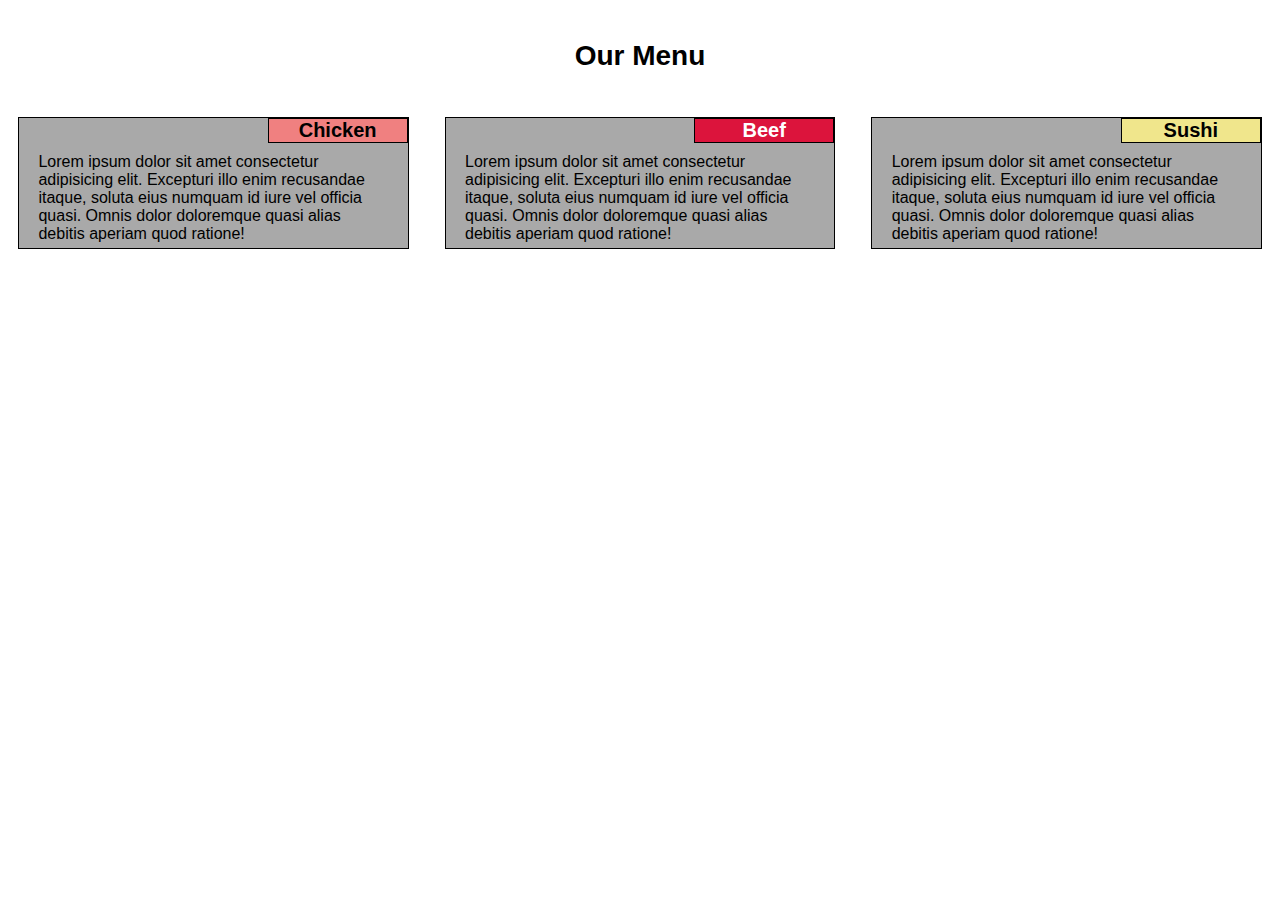
<file: index.html>
<!DOCTYPE html>
<html lang="en">
<head>
    <meta charset="UTF-8">
    <meta name="viewport" content="width=device-width, initial-scale=1.0">
    <title>Module2 - Assignment</title>
    <link rel="stylesheet" href="styles.css">
</head>
<body>
    <header>
        <h1>Our Menu</h1>
    </header>

    <article class="row">
        <div class="col-lg-4 col-md-6 col-sm-12">
            <section>
                <h2 class="t1">Chicken</h2>
                <p>Lorem ipsum dolor sit amet consectetur adipisicing elit. Excepturi illo enim recusandae itaque, soluta eius numquam id iure vel officia quasi. Omnis dolor doloremque quasi alias debitis aperiam quod ratione!</p>   
            </section>
        </div>
        <div class="col-lg-4 col-md-6 col-sm-12">
            <section>
                <h2 class="t2">Beef</h2>
                <p>Lorem ipsum dolor sit amet consectetur adipisicing elit. Excepturi illo enim recusandae itaque, soluta eius numquam id iure vel officia quasi. Omnis dolor doloremque quasi alias debitis aperiam quod ratione!</p>
            </section>
        </div>
        <div class="col-lg-4 col-md-12 col-sm-12">
            <section>
                <h2 class="t3">Sushi</h2>
                <p>Lorem ipsum dolor sit amet consectetur adipisicing elit. Excepturi illo enim recusandae itaque, soluta eius numquam id iure vel officia quasi. Omnis dolor doloremque quasi alias debitis aperiam quod ratione!</p>    
            </section>
        </div>
    </article>
</body>
</html>
</file>
<file: styles.css>
/* Base Styles */

* {
    box-sizing: border-box;
    margin: 0;
    padding: 0;
    font-family: "Comic Sans MS", cursive, sans-serif;
    font-size: 16px;
}

h1 {
    text-align: center;
    margin: 40px auto 45px auto;
    font-size: 1.75em;
}

h2 {
    position: absolute;
    top: 0;
    right: 0;
    border: 1px solid black;
    text-align: center;
    width: 140px;
    font-size: 1.25em;
}

p {
    width: 90%;
    margin: 35px auto 5px auto;
}

.row {
    width: 100%;
}

section {
    position: relative;
    border: 1px solid black;
    background-color: #A9A9A9;
    margin: auto 18px 18px 18px;
}

.t1 {
    background-color: #F08080;
}

.t2 {
    background-color: #DC143C;
    color: white;
}

.t3 {
    background-color: #F0E68C
}

/* Media Querys */

/* Desktop */
@media (min-width: 992px) {
    .col-lg-4 {
        float: left;
        width: 33.33%;
    }
}

/* Tablet */
@media (min-width: 768px) and (max-width: 991px) {
    .col-md-6, .col-md-12 {
        float: left;
    }

    .col-md-6 {
        width: 50%;
    }

    .col-md-12 {
        width: 100%;
    }
}

/* Mobile */
@media (max-width: 767px) {
    .col-sm-12 {
        float: left;
        width: 100%;
    }    
}
</file>
